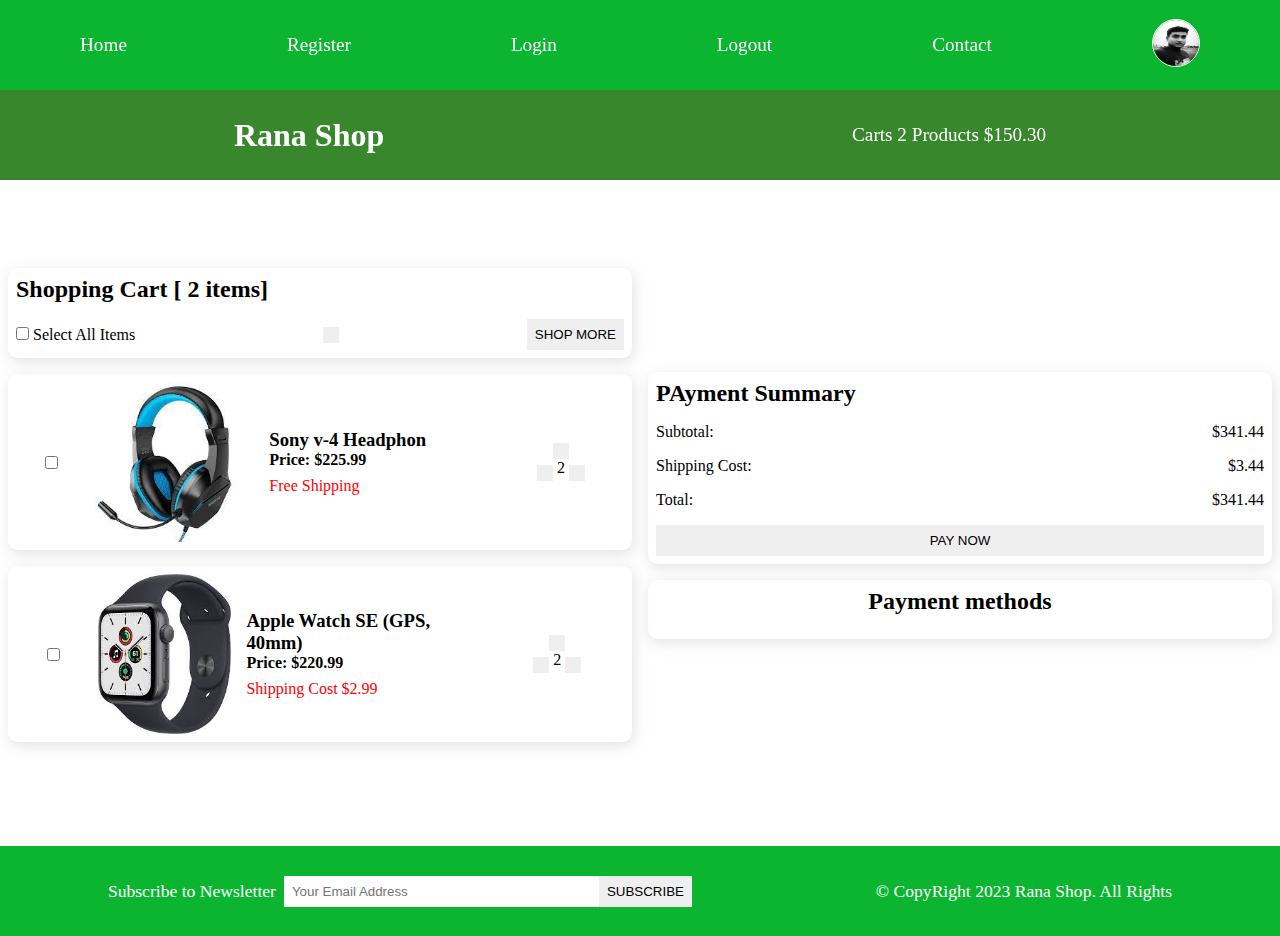
<file: cart.html>
<!DOCTYPE html>
<html lang="en">
<head>
  <meta charset="UTF-8">
  <meta http-equiv="X-UA-Compatible" content="IE=edge">
  <meta name="viewport" content="width=device-width, initial-scale=1.0">
  <meta name="description" content="this is an ecommerce project for rana shop">
  <title>ecommerce project</title>

  <!--font awesome cdn start-->
  <link rel="stylesheet" href="https://cdnjs.cloudflare.com/ajax/libs/font-awesome/6.3.0/css/all.min.css" integrity="sha512-SzlrxWUlpfuzQ+pcUCosxcglQRNAq/DZjVsC0lE40xsADsfeQoEypE+enwcOiGjk/bSuGGKHEyjSoQ1zVisanQ==" crossorigin="anonymous" referrerpolicy="no-referrer" />
  <!--font awesome cdn end-->
  <link rel="stylesheet" href="responsive.css">
  <link rel="stylesheet" href="style.css">
</head>
<body>
  
  <!--navbar starts -->
  <nav>
    <ul class="nav_upper flex-space-around">
      <li class="nav_list">
        <a href="index.html" class="nav_link">Home</a>
      </li>
      <li class="nav_list">
        <a href="registion.html" class="nav_link">Register</a>
      </li>
      <li class="nav_list">
        <a href="login.html" class="nav_link">Login</a>
      </li>
      <li class="nav_list">
        <a href="index.html" class="nav_link">Logout</a>
      </li>
      <li class="nav_list">
        <a href="contact.html" class="nav_link">Contact</a>
      </li>
      <li class="nav_list">
        <a href="profile.html" class="nav_link">
          <img class="profile_icon" src="images/Harunar Rashid.jpg" alt="">
        </a>
      </li>
    </ul>

    <ul class="nav_lower flex-space-around">
      <li class="nav_list">
        <a href="index.html" class="nav_brand nav_link">Rana Shop</a>
      </li>
      <li class="nav_list">
        <a href="cart.html" class="nav_link">
          <span><i class="fa-solid fa-cart-shopping"></i></span>
          Carts 2 Products $150.30
        </a>
      </li>
    </ul>

  </nav>
  <!--navbar ends-->
  <main>
    <div class="cart flex-center">
      <div class="cart_items">
        <div class="cart_items_heading card">
          <h2>Shopping Cart [ 2 items]</h2>
          <div class="cart_items_action">
            <label for="select">
              <input type="checkbox" name="select" id="select"> Select All Items 
            </label>
            <button class="btn">
              <i class="fa-solid fa-trash"></i>
            </button>
            <button class="btn">Shop More</button>
          </div>
        </div>

        <div class="cart_item card flex-space-around">
           <input type="checkbox" name="" id="">
           <img src="images/product1.jpeg" alt="product1" class="cart_item_img">
           <div class="cart_item-description">
            <h3 class="product_name">Sony v-4 Headphon</h3>
            <h4 class="product_price">Price: $225.99</h4>
            <p class="cart_item-shipping">Free Shipping</p>
           </div>
           <div class="cart_item-actions">
            <button class="btn">
              <i class="fa-solid fa-trash"></i>
            </button>
             <div>
                <button class="btn">
                  <i class="fa fa-add"></i>
                </button>
                <span>2</span>
                <button class="btn">
                  <i class="fa fa-minus"></i>
                </button>
             </div>
           </div>
        </div>

        <div class="cart_item card flex-space-around">
          <input type="checkbox" name="" id="">
          <img src="images/product2.jpeg" alt="product2" class="cart_item_img">
          <div class="cart_item-description">
           <h3 class="product_name">Apple Watch SE (GPS, 40mm)</h3>
           <h4 class="product_price">Price: $220.99</h4>
           <p class="cart_item-shipping">Shipping Cost $2.99</p>
          </div>
          <div class="cart_item-actions">
           <button class="btn">
             <i class="fa-solid fa-trash"></i>
           </button>
            <div>
               <button class="btn">
                 <i class="fa fa-add"></i>
               </button>
               <span>2</span>
               <button class="btn">
                 <i class="fa fa-minus"></i>
               </button>
            </div>
          </div>
       </div>

      </div>
      <div class="cart_payment">
        <div class="cart_payment-summery card">
          <h2>PAyment Summary</h2>
          <div>
            <p> Subtotal:</p>
            <p> $341.44</p>
          </div>
          <div>
            <p>Shipping Cost:</p>
            <p> $3.44</p>
          </div>
          <div>
            <p> Total:</p>
            <p> $341.44</p>
          </div>
          <button class="btn cart_payment-btn">Pay now</button>
        </div>
        <div class="cart_payment-methods card">
          <h2>Payment methods </h2>
          <div>
            <i class="fa-brands fa-cc-visa fa-3x"></i>
            <i class="fa-brands fa-cc-apple-pay fa-3x"></i>
            <i class="fa-brands fa-cc-amex fa-3x"></i>
            <i class="fa-brands fa-cc-amazon-pay fa-3x"></i>
            <i class="fa-brands fa-cc-paypal fa-3x"></i>
          </div>
        </div>
        
      </div>
    </div>
  </main>
  <!--footer starts here-->
  <footer class="footer flex-space-around">
    <div class="flex-space-around">
      <label for="subscribe">Subscribe to Newsletter</label>
      <input type="email" id="subscribe" name="subscribe" class="footer_input" placeholder="Your Email Address">
      <button class="btn btn_subscribe">subscribe</button>
    </div>
    <div>
      <p>&copy CopyRight 2023 Rana Shop. All Rights</p>
    </div>
  </footer>
  <!--footer ends here-->
</body>
</html>
</file>
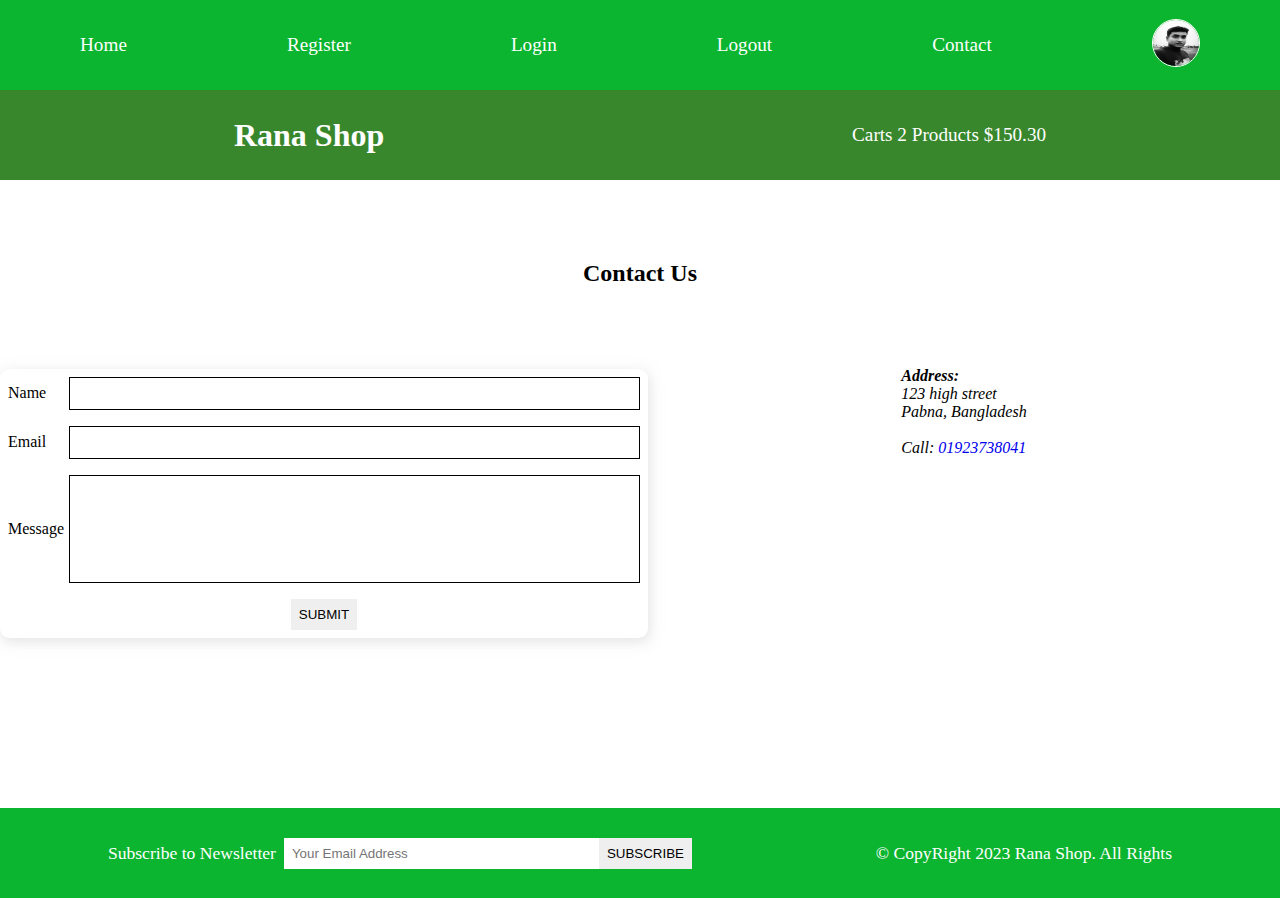
<file: contact.html>
<!DOCTYPE html>
<html lang="en">
<head>
  <meta charset="UTF-8">
  <meta http-equiv="X-UA-Compatible" content="IE=edge">
  <meta name="viewport" content="width=device-width, initial-scale=1.0">
  <meta name="description" content="this is an ecommerce project for rana shop">
  <title>ecommerce project</title>

  <!--font awesome cdn start-->
  <link rel="stylesheet" href="https://cdnjs.cloudflare.com/ajax/libs/font-awesome/6.3.0/css/all.min.css" integrity="sha512-SzlrxWUlpfuzQ+pcUCosxcglQRNAq/DZjVsC0lE40xsADsfeQoEypE+enwcOiGjk/bSuGGKHEyjSoQ1zVisanQ==" crossorigin="anonymous" referrerpolicy="no-referrer" />
  <!--font awesome cdn end-->
  <link rel="stylesheet" href="responsive.css">
  <link rel="stylesheet" href="style.css">
</head>
<body>
  
  <!--navbar starts -->
  <nav>
    <ul class="nav_upper flex-space-around">
      <li class="nav_list">
        <a href="index.html" class="nav_link">Home</a>
      </li>
      <li class="nav_list">
        <a href="registion.html" class="nav_link">Register</a>
      </li>
      <li class="nav_list">
        <a href="login.html" class="nav_link">Login</a>
      </li>
      <li class="nav_list">
        <a href="index.html" class="nav_link">Logout</a>
      </li>
      <li class="nav_list">
        <a href="contact.html" class="nav_link">Contact</a>
      </li>
      <li class="nav_list">
        <a href="profile.html" class="nav_link">
          <img class="profile_icon" src="images/Harunar Rashid.jpg" alt="">
        </a>
      </li>
    </ul>

    <ul class="nav_lower flex-space-around">
      <li class="nav_list">
        <a href="index.html" class="nav_brand nav_link">Rana Shop</a>
      </li>
      <li class="nav_list">
        <a href="cart.html" class="nav_link">
          <span><i class="fa-solid fa-cart-shopping"></i></span>
          Carts 2 Products $150.30
        </a>
      </li>
    </ul>

  </nav>
  <!--navbar ends-->
  <main>
    <section class="contact-section">
      <h2 class="contact_title text-center">Contact Us</h2>
        <div class="contact-container flex-center">
           <form action="" class="form card">
                <div class="form-control flex-center">
                  <label for="name">Name</label>
                  <input type="text" id="name" required autocomplete="name">
                </div>
      
                <div class="form-control flex-center">
                  <label for="email">Email</label>
                  <input type="email" id="email" required autocomplete="email">
                </div>

                <div class="form-control flex-center">
                  <label for="message">Message</label>
                  <textarea name="message" id="message"></textarea>
                </div>
                <div class="form-control flex-center form-btn-fled">
                  <button type="submit" class="btn contact-btn">Submit</button>
                </div>

           </form>
           <div class="contact-address flex-space-around">
              <address>
                <h4>Address:</h4>
                <p>123 high street</p>
                <p>Pabna, Bangladesh</p>
                <br>
                <span>Call:</span>
                <a href="tel:+8801923738041">01923738041</a>
                

              </address>

              <iframe src="https://www.google.com/maps/embed?pb=!1m18!1m12!1m3!1d58312.165403183935!2d89.21494882379929!3d24.013062425811704!2m3!1f0!2f0!3f0!3m2!1i1024!2i768!4f13.1!3m3!1m2!1s0x39fe84d98fa5bf3d%3A0xb038902617eb9884!2sPabna!5e0!3m2!1sen!2sbd!4v1679644318282!5m2!1sen!2sbd"  style="border:0;" allowfullscreen="" loading="lazy" referrerpolicy="no-referrer-when-downgrade"></iframe>
           </div>
        </div>
    </section>
  </main>
 
 
  <!--footer starts here-->
  <footer class="footer flex-space-around">
    <div class="flex-space-around">
      <label for="subscribe">Subscribe to Newsletter</label>
      <input type="email" id="subscribe" name="subscribe" class="footer_input" placeholder="Your Email Address">
      <button class="btn btn_subscribe">subscribe</button>
    </div>
    <div>
      <p>&copy CopyRight 2023 Rana Shop. All Rights</p>
    </div>
  </footer>
  <!--footer ends here-->
</body>
</html>
</file>
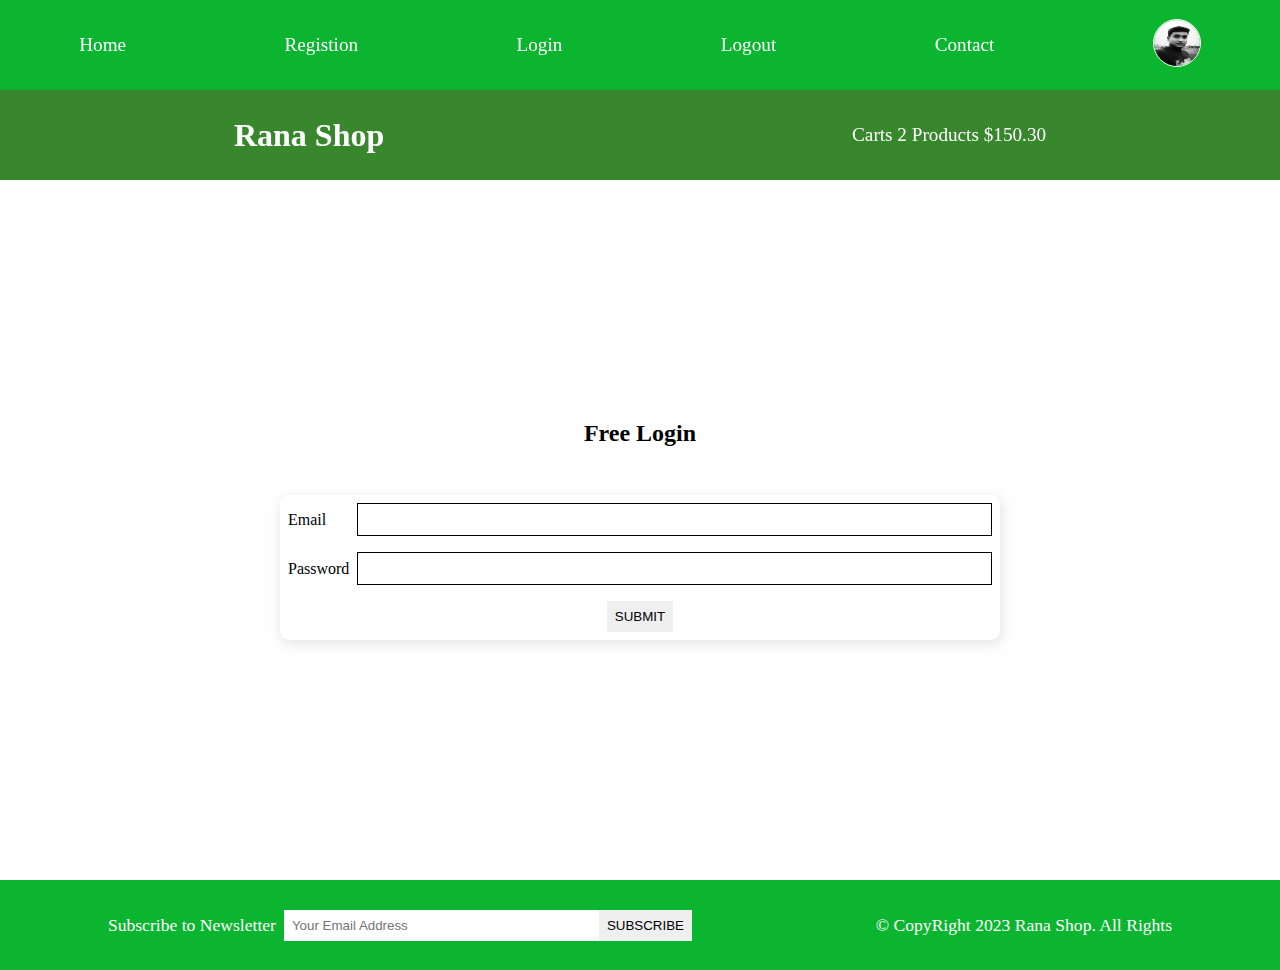
<file: login.html>
<!DOCTYPE html>
<html lang="en">
<head>
  <meta charset="UTF-8">
  <meta http-equiv="X-UA-Compatible" content="IE=edge">
  <meta name="viewport" content="width=device-width, initial-scale=1.0">
  <meta name="description" content="this is an ecommerce project for rana shop">
  <title>ecommerce project</title>

  <!--font awesome cdn start-->
  <link rel="stylesheet" href="https://cdnjs.cloudflare.com/ajax/libs/font-awesome/6.3.0/css/all.min.css" integrity="sha512-SzlrxWUlpfuzQ+pcUCosxcglQRNAq/DZjVsC0lE40xsADsfeQoEypE+enwcOiGjk/bSuGGKHEyjSoQ1zVisanQ==" crossorigin="anonymous" referrerpolicy="no-referrer" />
  <!--font awesome cdn end-->
  <link rel="stylesheet" href="responsive.css">
  <link rel="stylesheet" href="style.css">
</head>
<body>
  
  <!--navbar starts -->
  <nav>
    <ul class="nav_upper flex-space-around">
      <li class="nav_list">
        <a href="index.html" class="nav_link">Home</a>
      </li>
      <li class="nav_list">
        <a href="registion.html" class="nav_link">Registion</a>
      </li>
      <li class="nav_list">
        <a href="login.html" class="nav_link">Login</a>
      </li>
      <li class="nav_list">
        <a href="index.html" class="nav_link">Logout</a>
      </li>
      <li class="nav_list">
        <a href="contact.html" class="nav_link">Contact</a>
      </li>
      <li class="nav_list">
        <a href="profile.html" class="nav_link">
          <img class="profile_icon" src="images/Harunar Rashid.jpg" alt="">
        </a>
      </li>
    </ul>

    <ul class="nav_lower flex-space-around">
      <li class="nav_list">
        <a href="index.html" class="nav_brand nav_link">Rana Shop</a>
      </li>
      <li class="nav_list">
        <a href="cart.html" class="nav_link">
          <span><i class="fa-solid fa-cart-shopping"></i></span>
          Carts 2 Products $150.30
        </a>
      </li>
    </ul>

  </nav>
  <!--navbar ends-->
  <main>
    <section class="login">
      <h2 class="section-title text-center">Free Login</h2>
      <div class="card">
        <form action="" class="form">


          <div class="form-control flex-center">
            <label for="email">Email</label>
            <input type="email" id="email" required autocomplete="email">
          </div>

          <div class="form-control flex-center">
            <label for="password">Password</label>
            <input type="password" id="password" required autocomplete="password">
          </div>


          <div class="form-control flex-center form-btn-fled">
            <button type="submit" class="btn contact-btn">Submit</button>
          </div>

        </form>
      </div>
    </section>
  </main>
  <!--footer starts here-->
  <footer class="footer flex-space-around">
    <div class="flex-space-around">
      <label for="subscribe">Subscribe to Newsletter</label>
      <input type="email" id="subscribe" name="subscribe" class="footer_input" placeholder="Your Email Address">
      <button class="btn btn_subscribe">subscribe</button>
    </div>
    <div>
      <p>&copy CopyRight 2023 Rana Shop. All Rights</p>
    </div>
  </footer>
  <!--footer ends here-->
</body>
</html>
</file>
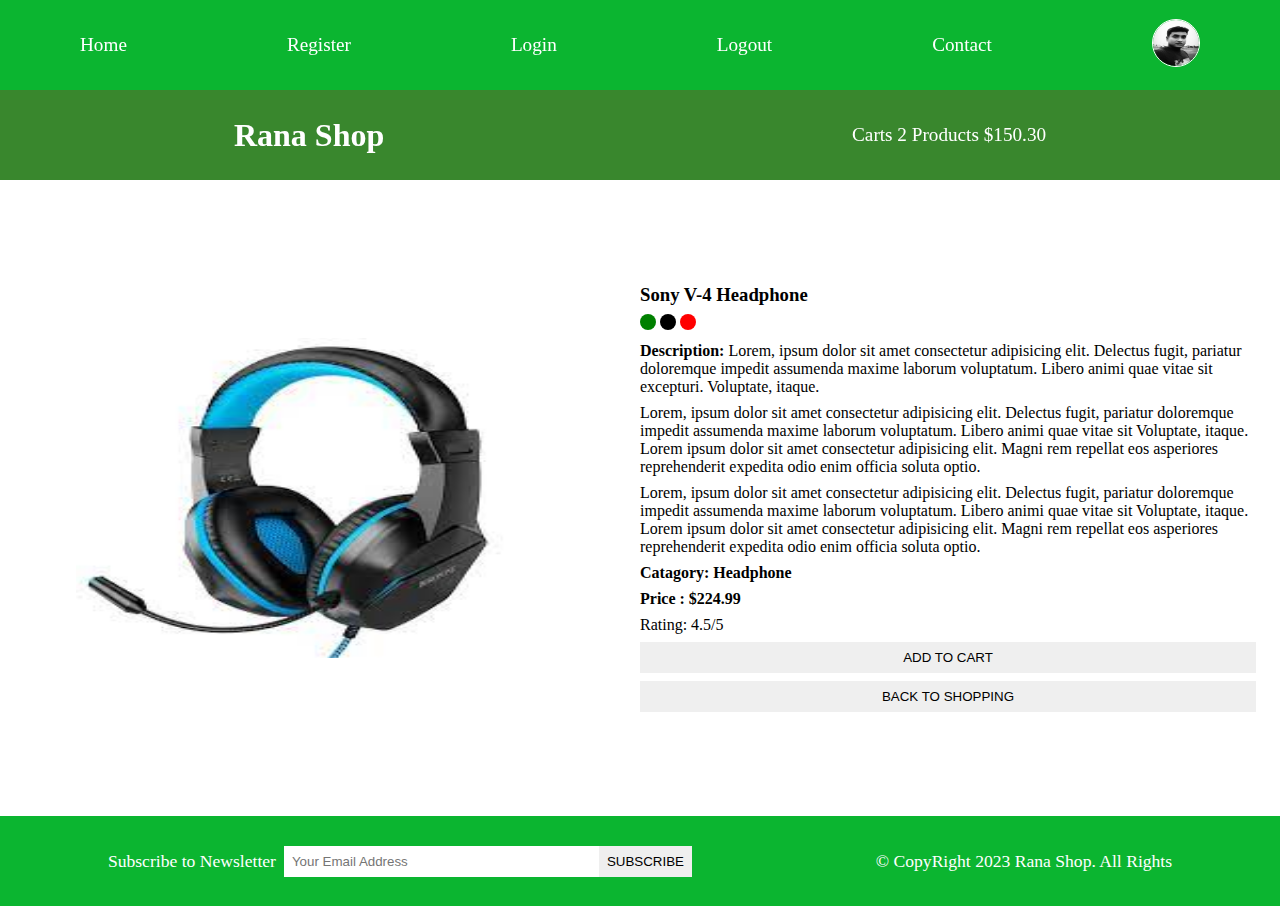
<file: product.html>
<!DOCTYPE html>
<html lang="en">
<head>
  <meta charset="UTF-8">
  <meta http-equiv="X-UA-Compatible" content="IE=edge">
  <meta name="viewport" content="width=device-width, initial-scale=1.0">
  <meta name="description" content="this is an ecommerce project for rana shop">
  <title>ecommerce project</title>

  <!--font awesome cdn start-->
  <link rel="stylesheet" href="https://cdnjs.cloudflare.com/ajax/libs/font-awesome/6.3.0/css/all.min.css" integrity="sha512-SzlrxWUlpfuzQ+pcUCosxcglQRNAq/DZjVsC0lE40xsADsfeQoEypE+enwcOiGjk/bSuGGKHEyjSoQ1zVisanQ==" crossorigin="anonymous" referrerpolicy="no-referrer" />
  <!--font awesome cdn end-->
  <link rel="stylesheet" href="responsive.css">
  <link rel="stylesheet" href="style.css">
</head>
<body>
  
  <!--navbar starts -->
  <nav>
    <ul class="nav_upper flex-space-around">
      <li class="nav_list">
        <a href="index.html" class="nav_link">Home</a>
      </li>
      <li class="nav_list">
        <a href="registion.html" class="nav_link">Register</a>
      </li>
      <li class="nav_list">
        <a href="login.html" class="nav_link">Login</a>
      </li>
      <li class="nav_list">
        <a href="index.html" class="nav_link">Logout</a>
      </li>
      <li class="nav_list">
        <a href="contact.html" class="nav_link">Contact</a>
      </li>
      <li class="nav_list">
        <a href="profile.html" class="nav_link">
          <img class="profile_icon" src="images/Harunar Rashid.jpg" alt="">
        </a>
      </li>
    </ul>

    <ul class="nav_lower flex-space-around">
      <li class="nav_list">
        <a href="index.html" class="nav_brand nav_link">Rana Shop</a>
      </li>
      <li class="nav_list">
        <a href="cart.html" class="nav_link">
          <span><i class="fa-solid fa-cart-shopping"></i></span>
          Carts 2 Products $150.30
        </a>
      </li>
    </ul>

  </nav>
  <!--navbar ends-->
  <main class="flex-center">
    <div class="main-content">
      <section class="product-details flex-center">
        <div class="product-details-left flex-center">
          <img src="images/product1.jpeg" alt="product1">
        </div>
        <div class="product-details-right">
          <h3 class="product_name">Sony V-4 Headphone</h3>
          <p>
            <span class="dot green"></span>
            <span class="dot black"></span>
            <span class="dot red"></span>
          </p>
          <p class="product_description">
            <strong>Description:</strong>
            Lorem, ipsum dolor sit amet consectetur adipisicing elit. Delectus fugit, pariatur doloremque impedit assumenda maxime laborum voluptatum. Libero animi quae vitae sit excepturi. Voluptate, itaque.
          </p>
          <p class="product_description">
            Lorem, ipsum dolor sit amet consectetur adipisicing elit. Delectus fugit, pariatur doloremque impedit assumenda maxime laborum voluptatum. Libero animi quae vitae sit Voluptate, itaque. Lorem ipsum dolor sit amet consectetur adipisicing elit. Magni rem repellat eos asperiores reprehenderit expedita odio enim officia soluta optio.
          </p>
          <p class="product_description">
            Lorem, ipsum dolor sit amet consectetur adipisicing elit. Delectus fugit, pariatur doloremque impedit assumenda maxime laborum voluptatum. Libero animi quae vitae sit Voluptate, itaque. Lorem ipsum dolor sit amet consectetur adipisicing elit. Magni rem repellat eos asperiores reprehenderit expedita odio enim officia soluta optio.
          </p>
          <h4 class="product_catagory">Catagory: Headphone</h4>
          <h4 class="product_price"> Price : $224.99</h4>
          <p class="product_rating"> Rating: 4.5/5</p>
          <button class="btn product_button">Add To Cart</button> 
          <button class="btn product_button">Back To Shopping</button> 
        </div>
      </section>
    </div>
  </main>
  <!--footer starts here-->
  <footer class="footer flex-space-around">
    <div class="flex-space-around">
      <label for="subscribe">Subscribe to Newsletter</label>
      <input type="email" id="subscribe" name="subscribe" class="footer_input" placeholder="Your Email Address">
      <button class="btn btn_subscribe">subscribe</button>
    </div>
    <div>
      <p>&copy CopyRight 2023 Rana Shop. All Rights</p>
    </div>
  </footer>
  <!--footer ends here-->
</body>
</html>
</file>
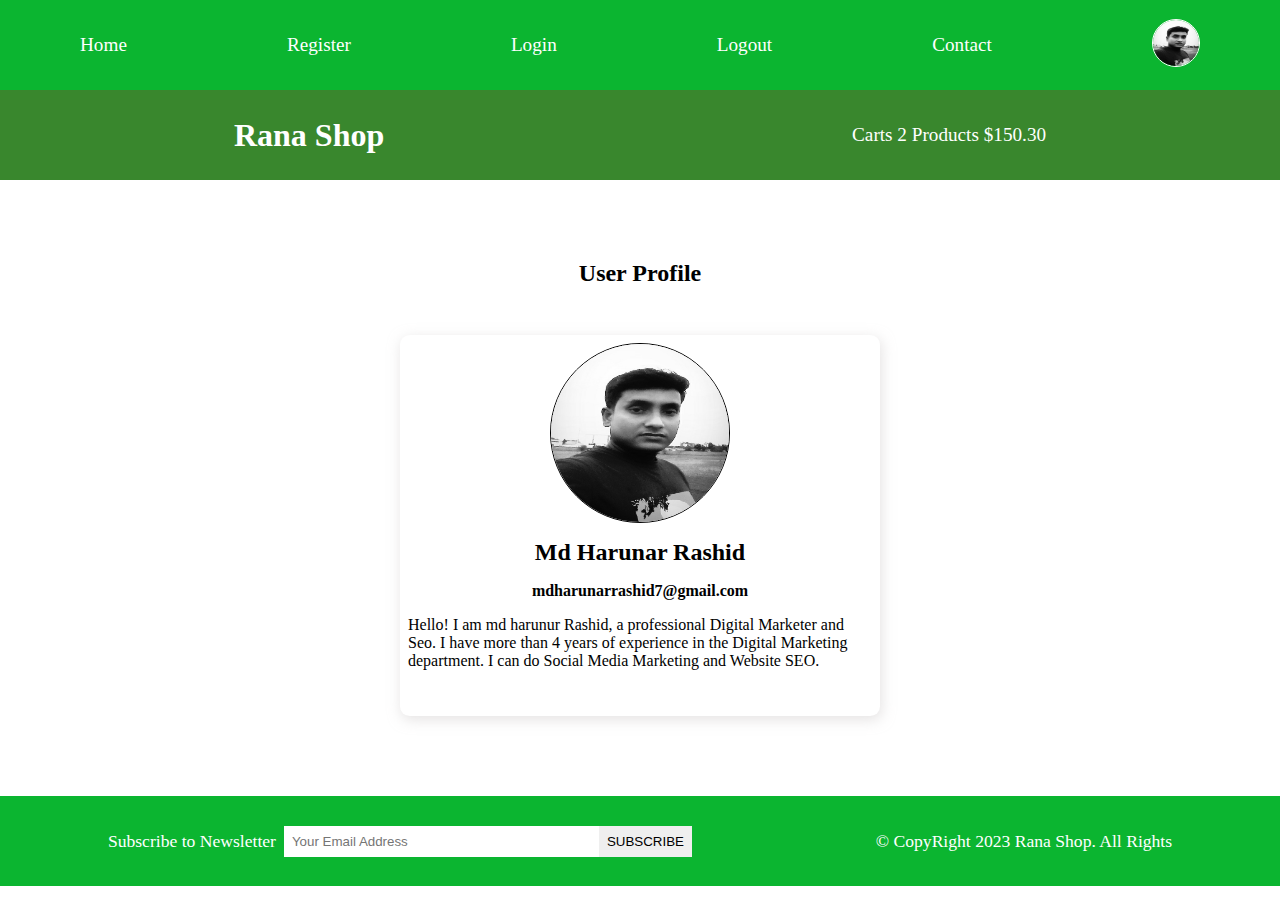
<file: profile.html>
<!DOCTYPE html>
<html lang="en">
<head>
  <meta charset="UTF-8">
  <meta http-equiv="X-UA-Compatible" content="IE=edge">
  <meta name="viewport" content="width=device-width, initial-scale=1.0">
  <meta name="description" content="this is an ecommerce project for rana shop">
  <title>ecommerce project</title>

  <!--font awesome cdn start-->
  <link rel="stylesheet" href="https://cdnjs.cloudflare.com/ajax/libs/font-awesome/6.3.0/css/all.min.css" integrity="sha512-SzlrxWUlpfuzQ+pcUCosxcglQRNAq/DZjVsC0lE40xsADsfeQoEypE+enwcOiGjk/bSuGGKHEyjSoQ1zVisanQ==" crossorigin="anonymous" referrerpolicy="no-referrer" />
  <!--font awesome cdn end-->
  <link rel="stylesheet" href="responsive.css">
  <link rel="stylesheet" href="style.css">
</head>
<body>
  
  <!--navbar starts -->
  <nav>
    <ul class="nav_upper flex-space-around">
      <li class="nav_list">
        <a href="index.html" class="nav_link">Home</a>
      </li>
      <li class="nav_list">
        <a href="registion.html" class="nav_link">Register</a>
      </li>
      <li class="nav_list">
        <a href="login.html" class="nav_link">Login</a>
      </li>
      <li class="nav_list">
        <a href="index.html" class="nav_link">Logout</a>
      </li>
      <li class="nav_list">
        <a href="contact.html" class="nav_link">Contact</a>
      </li>
      <li class="nav_list">
        <a href="profile.html" class="nav_link">
          <img class="profile_icon" src="images/Harunar Rashid.jpg" alt="">
        </a>
      </li>
    </ul>

    <ul class="nav_lower flex-space-around">
      <li class="nav_list">
        <a href="index.html" class="nav_brand nav_link">Rana Shop</a>
      </li>
      <li class="nav_list">
        <a href="cart.html" class="nav_link">
          <span><i class="fa-solid fa-cart-shopping"></i></span>
          Carts 2 Products $150.30
        </a>
      </li>
    </ul>

  </nav>
  <!--navbar ends-->
 <main>
  <section class="profile flex-center">
    <h2 class="proflie-title text-center">User Profile</h2>
    <div class="card flex-center">
      <img src="images/Harunar Rashid.jpg" alt="Harunar Rashid" class="profil_image">
      <h2 class="profile_name">Md Harunar Rashid</h2>
      <h4 class="profile_email">mdharunarrashid7@gmail.com</h4>
      <p class="profile_about">
        Hello! I am md harunur Rashid, a professional Digital Marketer and Seo. I have more than 4 years of experience in the Digital Marketing department. I can do Social Media Marketing and Website SEO.
      </p>
      <div class="profile_btn">
        <button class="btn profile_edit-btn">
          <i class="fa-regular fa-pen-to-square fa-2x"></i>
        </button>
        <button class="btn profile_delete-btn">
          <i class="fa-solid fa-trash fa-2x"></i>
        </button>
      </div>
    </div>
  </section>
 </main>
  <!--footer starts here-->
  <footer class="footer flex-space-around">
    <div class="flex-space-around">
      <label for="subscribe">Subscribe to Newsletter</label>
      <input type="email" id="subscribe" name="subscribe" class="footer_input" placeholder="Your Email Address">
      <button class="btn btn_subscribe">subscribe</button>
    </div>
    <div>
      <p>&copy CopyRight 2023 Rana Shop. All Rights</p>
    </div>
  </footer>
  <!--footer ends here-->
</body>
</html>
</file>
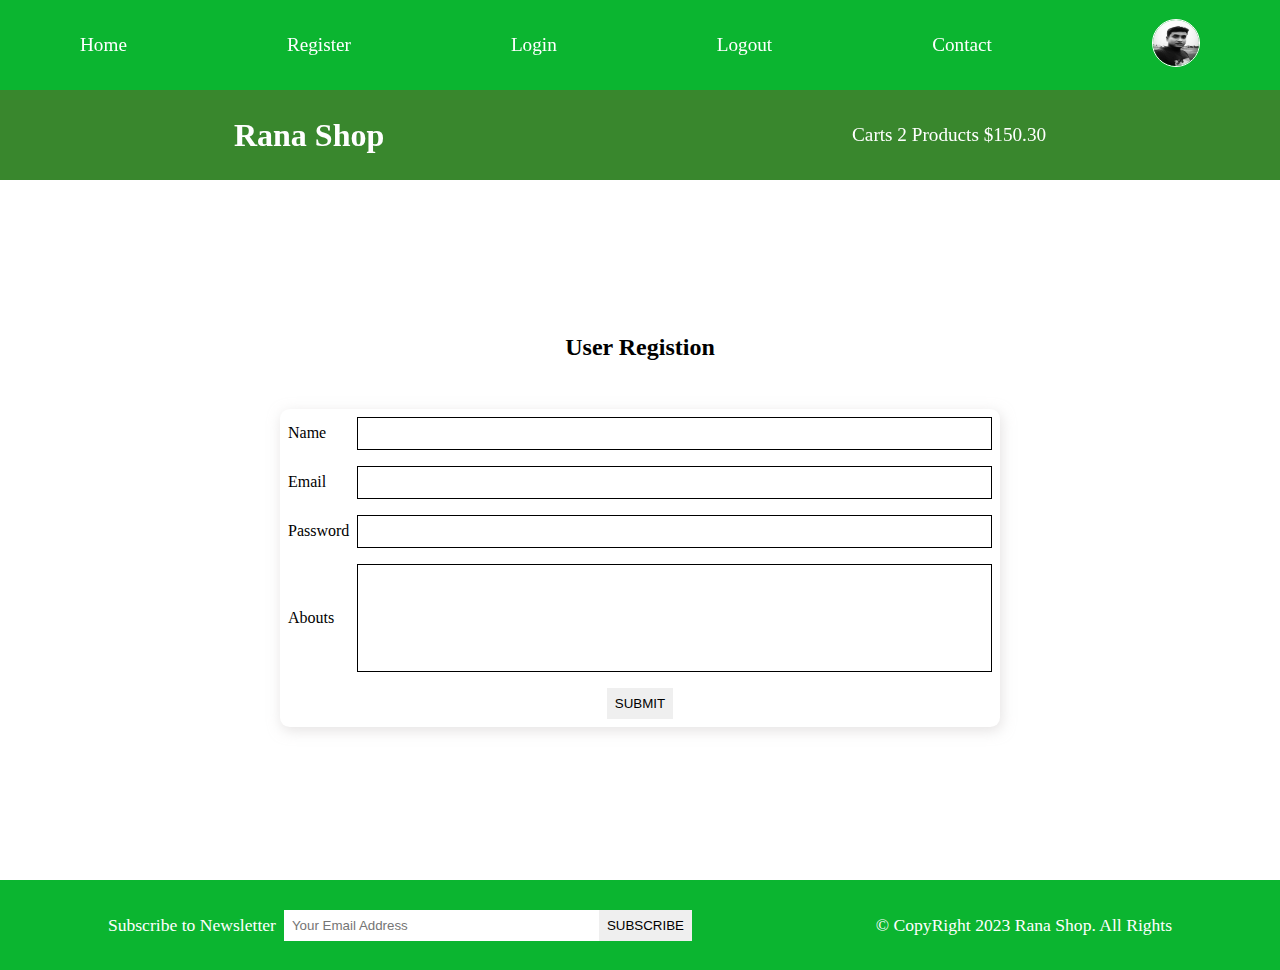
<file: registion.html>
<!DOCTYPE html>
<html lang="en">
<head>
  <meta charset="UTF-8">
  <meta http-equiv="X-UA-Compatible" content="IE=edge">
  <meta name="viewport" content="width=device-width, initial-scale=1.0">
  <meta name="description" content="this is an ecommerce project for rana shop">
  <title>ecommerce project</title>

  <!--font awesome cdn start-->
  <link rel="stylesheet" href="https://cdnjs.cloudflare.com/ajax/libs/font-awesome/6.3.0/css/all.min.css" integrity="sha512-SzlrxWUlpfuzQ+pcUCosxcglQRNAq/DZjVsC0lE40xsADsfeQoEypE+enwcOiGjk/bSuGGKHEyjSoQ1zVisanQ==" crossorigin="anonymous" referrerpolicy="no-referrer" />
  <!--font awesome cdn end-->
  <link rel="stylesheet" href="responsive.css">
  <link rel="stylesheet" href="style.css">
</head>
<body>
  
  <!--navbar starts -->
  <nav>
    <ul class="nav_upper flex-space-around">
      <li class="nav_list">
        <a href="index.html" class="nav_link">Home</a>
      </li>
      <li class="nav_list">
        <a href="registion.html" class="nav_link">Register</a>
      </li>
      <li class="nav_list">
        <a href="login.html" class="nav_link">Login</a>
      </li>
      <li class="nav_list">
        <a href="index.html" class="nav_link">Logout</a>
      </li>
      <li class="nav_list">
        <a href="contact.html" class="nav_link">Contact</a>
      </li>
      <li class="nav_list">
        <a href="profile.html" class="nav_link">
          <img class="profile_icon" src="images/Harunar Rashid.jpg" alt="">
        </a>
      </li>
    </ul>

    <ul class="nav_lower flex-space-around">
      <li class="nav_list">
        <a href="index.html" class="nav_brand nav_link">Rana Shop</a>
      </li>
      <li class="nav_list">
        <a href="cart.html" class="nav_link">
          <span><i class="fa-solid fa-cart-shopping"></i></span>
          Carts 2 Products $150.30
        </a>
      </li>
    </ul>

  </nav>
  <!--navbar ends-->
  <main>
    <section class="register">
      <h2 class="section-title text-center">User Registion</h2>
      <div class="card">
        <form action="" class="form">
          <div class="form-control flex-center">
            <label for="name">Name</label>
            <input type="text" id="name" required autocomplete="name">
          </div>

          <div class="form-control flex-center">
            <label for="email">Email</label>
            <input type="email" id="email" required autocomplete="email">
          </div>

          <div class="form-control flex-center">
            <label for="password">Password</label>
            <input type="password" id="password" required autocomplete="password">
          </div>

          <div class="form-control flex-center">
            <label for="about">Abouts</label>
            <textarea name="about" id="about"></textarea>
          </div>
          <div class="form-control flex-center form-btn-fled">
            <button type="submit" class="btn contact-btn">Submit</button>
          </div>

        </form>
      </div>
    </section>
  </main>
  <!--footer starts here-->
  <footer class="footer flex-space-around">
    <div class="flex-space-around">
      <label for="subscribe">Subscribe to Newsletter</label>
      <input type="email" id="subscribe" name="subscribe" class="footer_input" placeholder="Your Email Address">
      <button class="btn btn_subscribe">subscribe</button>
    </div>
    <div>
      <p>&copy CopyRight 2023 Rana Shop. All Rights</p>
    </div>
  </footer>
  <!--footer ends here-->
</body>
</html>
</file>
<file: responsive.css>
@media (max-width:992px){
  .flex-space-around{
    flex-direction: column;
    gap: 1rem;
    padding: 1rem 0;
  }
  #menu_icon{
    display: block;
    text-align: center;
    margin: 1rem 0;
    cursor: pointer;
  }
 
  .nav_lower{
    height: 10vh;
    background-color: var(--secondary-color);
    padding: 3rem 0;
  }
  .header{
    height: 115vh !important;
  }
  .products{
    grid-template-columns:repeat(2,minmax(0,1fr)) !important;
  }
.cart_items,.cart_payment{
  width: 90%;
}
.form,
.form-control{
  width: 100%;
 
}
.contact-address{
  width: 100%;
}
.form-control input,
textarea{
 width: 80%;
}

.register .card,
.login .card{
 width: 90%;
}


  .footer{
    height: 30vh !important;
  }
  .subscribe_main{
    
  }
}



@media (max-width:768px){
  .flex-center{
    flex-direction: column;
    gap: 1rem;
    padding: 1rem 0;
  }
  .products{
    grid-template-columns:repeat(1,minmax(0,1fr)) !important;
  }
}
@media (max-width:600px){
  .banner_title{
    font-size: 1rem;
    
  }
}
</file>
<file: style.css>
/*--reset code and common code starts here--*/

:root{
  --primary-color: rgb(11,181,48);
  --secondary-color: rgba(36,122,22,.9 );
  --padding:0.5rem;
  --transtiton:all 0.3s;
  --border-radius: 0.6rem;
  --box-shadow:0.1rem 0.2rem 0.8rem rgb(205,202,202,0.5);
}
*{
  margin: 0;
  padding: 0;
  box-sizing: border-box;
  list-style-type: none;
  text-decoration: none;
  outline: none;
}
html{
  scroll-behavior: smooth;
}
img{
  width: 100%;
  height: auto;
}
.flex-center{
  display: flex;
  justify-content:center;
  align-items: center;
}
.flex-space-around{
  display: flex;
  justify-content: space-around;
  align-items: center;
}

.btn{
  border: none;
  padding: var(--padding); 
  cursor: pointer;
  text-transform: uppercase;
  transition: var(--transtiton);
}

.btn:hover{
  background-color: var(--secondary-color);
}
.card{
  box-shadow: var(--box-shadow);
  border-radius: var(--border-radius);
  transition: var(--transtiton);
  padding: var(--padding);
}
.card:hover{
  box-shadow:0.1rem 0.2rem 0.8rem rgba(205,202,202 );
  
}
.text-center{
  text-align: center;
}
/*--reset code and common code ends here--*/

/*--navbar starts here--*/
#menu_icon{
   display:none ;
}
nav{
  font-size: 1.2rem;
  font-weight: 400;

  position: sticky;
  top: 0;
  left: 0;
  z-index: 100;
}
.nav_upper{
  min-height: 10vh;
  background-color: var(--primary-color);
  padding: 1rem 0;
}
.nav_list{
  transition: var(--transtiton);
}
.nav_list:hover{
  text-decoration: overline;
  color: #0000;
}
.nav_link{
  color: #fff;
  transition: var(--transtiton);
}
.nav_link:hover{
  text-decoration: overline;
  color:black;
}
.profile_icon{
  width: 3rem;
  height: 3rem;
  border-radius: 50%;
  border: 1px solid #fff;
  filter: saturate(0);
  transition: var(--transtiton);
}
.profile_icon:hover{
  filter: saturate(1);
}
.nav_lower{
  height: 10vh;
  background-color: var(--secondary-color);
}
.nav_brand{
  font-weight: bolder;
  font-size: 2rem;
}
/*--navbar ends here--*/

 /*--header starts here--*/
.header{
  padding: 4rem 0;
  height: 80vh;
  background: url(../Ecommerce-project/images/bg1.jpg);
}
.banner{
  width: 100%;
  height: 100%;
  flex-direction: column;
}
.banner_title{
  font-size: 4rem;
  color: yellow;
  padding: 1rem;
  border-radius: var(--border-radius);
}
.features{
  width: 100%;
}
.feature{
  background-color: rgba(80,160,78,0.7);
  color: #fff;
  border-radius: var(--border-radius);
  width: 15rem;
  padding: 1rem;
  flex-direction: column;
  gap: 1rem;
} 
.feature_icon{
  font-size: 3rem; 
}

 /*--header ends here--*/

 /*--main starts here--*/
 main{
  padding: 5rem 0;
  
 }
 .sidebar{
  flex: 1;
  padding: var(--padding);
  display: flex;
  flex-direction: column; 
  justify-content: center;
  gap: 1rem;
  align-self: flex-start;
 }
 .sidebar-content{
  
 }
 .main-content{
  flex: 3;
  padding: var(--padding);
 }
 .actins_sort select{
  padding: var(--padding);
 }
 .actions_search input{
  padding: var(--padding);
  width: 15rem;
 } 
 .actions_search button{
  margin-left:-0.3rem;
  border: 1px solid;
  padding: 0.55rem;
 }
 .products{
  display: grid;
  grid-template-columns: repeat(3,minmax(0,1fr));
  gap: 2rem;
  padding: 2rem 0;
 }
 .product{
  position: relative;
 }
 .badge{
  position: absolute;
  top: 0;
  left: 0;
  background-color: green;
  color: #fff;
  padding: 4px 8px;
  text-align: center;
  z-index:15;
  border-radius: var(--border-radius);
 }
 .badge span{}
 .hr_design{
  margin: .5rem 0;
 }
 .dot{
  width: 1rem;
  height: 1rem;
  border-radius: 50%;
  display: inline-block;
 }

 .green{
  background-color: green;
 }
 .black{
  background-color: black;
 }
 .red{
  background-color: red;
 }

 .product_image{
  width: 100%;
  height: 12rem;
  filter: saturate(0);
  transition: var(--transtiton);
 }

 .product_image:hover{
  filter: saturate(1);
 }
 .product_body{
  padding: var(--padding);
  display: flex;
  flex-direction: column;
  gap: 0.5rem;
 }
 .learn_more{
  color: green;
 }
 .product_name{}

 /*--pageation starts here--*/
 .pageation{
  display: flex;
  justify-content: center;
  align-items: center;
 }
 .pageation_btn{
  border-width: 1px 1px 1px 0;
  border-style: solid;
 }
 .pageation_btn:first-child{
  border-width: 1px 1px 1px 1px;
  border-style: solid;
 }
 /*--pageation ends here--*/

 /*--product details starts here--*/
 .product-details-left{
  flex: 1;
 }
 .product-details-left img{
  width: 30rem;
  height: 20rem;
 }
 .product-details-right{
  padding: 1rem;
  flex: 1;
  display: flex;
  flex-direction: column;
  gap:0.5rem;
 }
 /*--product details ends here--*/

 /*--cart design starts here--*/
 .cart{
  padding: var(--padding);
  gap: 1rem;
 }
 .cart .card{
  margin-bottom: 1rem;
 }
 .cart_items{
  flex: 1;
 }
 .cart_items_action{
  margin-top: 1rem;
  display: flex;
  justify-content: space-between;
  align-items: center;
 }
 .cart_item input{
  flex: 0.1;
 }
 .cart_item_img{
  flex: 0.2;
  width: 15rem;
  height: 10rem; 
}
 .cart_item-description{
  flex: 0.4;
 }
 .cart_item-shipping{
  margin-top: 0.5rem;
  color: red;
 }
 .cart_item-actions{
  flex: 0.2;
  display: flex;
  flex-direction: column;
  justify-content: center;
  align-items: center;
 }
  
 .cart_payment{
  flex: 1;
 }
 .cart_payment-summery{}
 .cart_payment-summery >div{
  display: flex;
  justify-content: space-between;
  align-items: center;
  margin: 1rem 0;
 }
 .cart_payment-btn{
  width: 100%;
 }
 .cart_payment-methods >h2{
  text-align: center;
  margin-bottom: 1rem;
 }
 .cart_payment-methods >div{
 display: flex;
 justify-content: center;
 align-items: center;
 gap: 1rem;
 }
 /*--cart design ends here--*/

 /*--register & login section starts here--*/
 .register,
 .login{
  display: flex;
  flex-direction: column;
  justify-content: center;
  align-items: center;
  gap: 3rem;
  min-height: 60vh;
 }
 .register .card,
 .login .card{
  width: 45rem;
 }
 .section-title{}
 .form{
  flex: 1;
  display: flex;
  flex-direction: column;
  gap: 1rem; 
 }
 .form-control label{
  flex: 0.1;
  text-align: left ;
 }

 .form-control input,
 textarea{
  flex: 0.9;
  padding: var(--padding);
  border: 1px solid;
 }

 .form-control textarea{
  resize: none;
  height: 12vh;
 }
 /*--register & login section ends here--*/
 /*--profile starts here--*/
 .profile{
  flex-direction: column;
  gap: 3rem;
 }
 .profile .card{
  padding: var(--padding);
  width: 30rem;
  flex-direction: column;
  gap: 1rem;
 }
 .profil_image{
  width: 20vh;
  height: 20vh;
  border-radius:50%;
  border: 1px solid;
  filter: saturate(0);
 }
 .profil_image:hover{
  filter: saturate(1);
 }
 .profile_btn button{
  background-color: transparent;
 }
 /*--profile ends here--*/

 /*--contact starts here--*/
 .contact-section{
  min-height: 52vh;
 }
 .contact_title{}
 .contact-container{
  margin-top: 5rem;
 }
 .contact-address{
  flex: 1;
  gap: 2rem;
  flex-direction: column;
 }
 .contact_map{
  width:80%;
 }
 /*--contact ends here--*/

 /*--main ends here--*/

/*--footer starts here--*/
.footer{
  padding: 1rem;
  background-color: var(--primary-color);
  height: 10vh;
  color: #fff;
  font-size: 1.1rem;
}
.btn_subscribe{
  margin-left: -5px;
}
.footer_input{
  border: none;
  padding: var(--padding); 
  width: 20rem;
  margin-left: .5rem;
}
/*--footer ends here--*/
</file>
